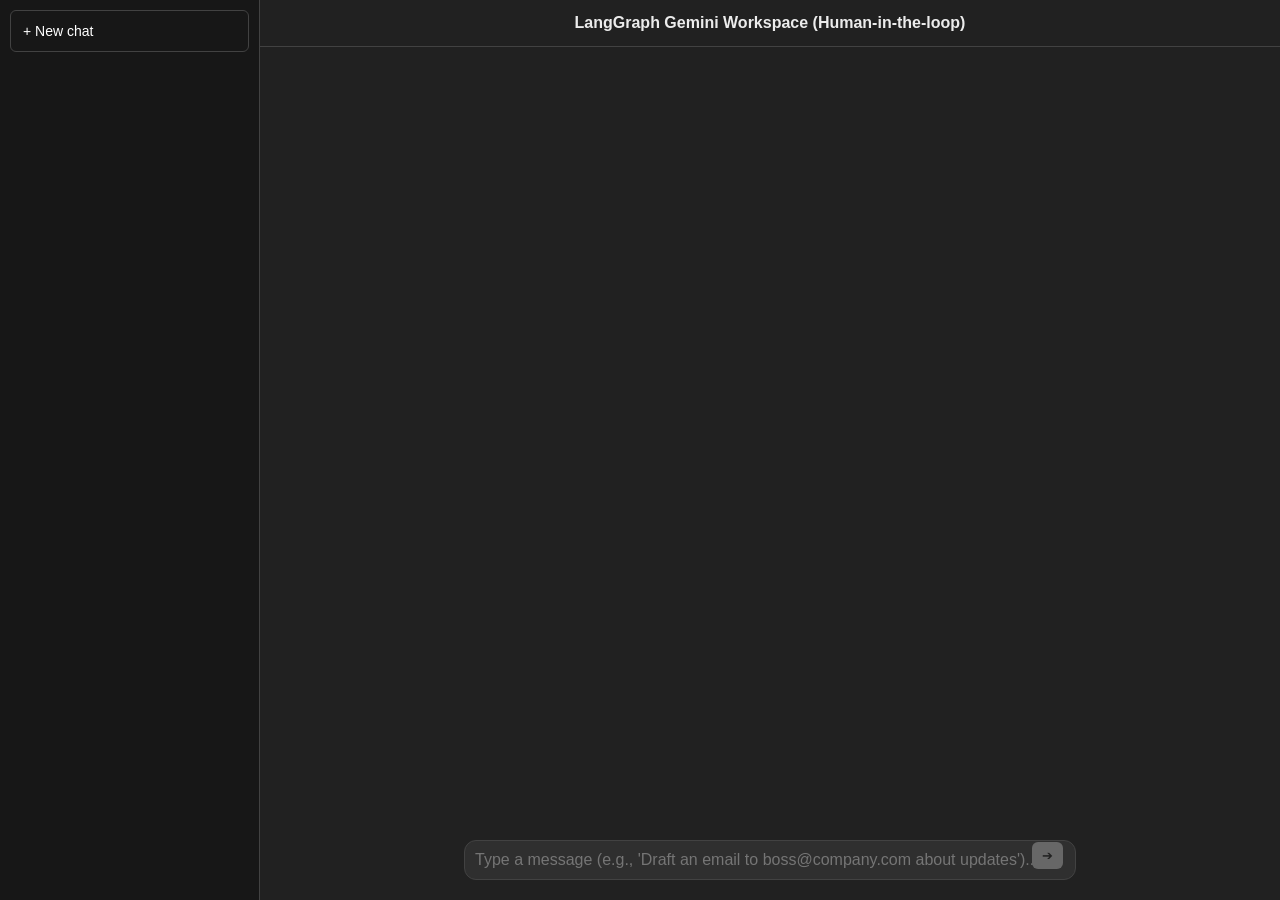
<file: templates/index.html>
<!DOCTYPE html>
<html lang="en">
<head>
    <meta charset="UTF-8">
    <meta name="viewport" content="width=device-width, initial-scale=1.0">
    <title>LangGraph Chat Space</title>
    <style>
        :root {
            --bg-color: #212121;
            --sidebar-color: #171717;
            --text-color: #ececec;
            --input-bg: #2f2f2f;
            --border-color: #424242;
        }

        * { box-sizing: border-box; margin: 0; padding: 0; font-family: -apple-system, BlinkMacSystemFont, "Segoe UI", Roboto, sans-serif; }
        body { display: flex; background-color: var(--bg-color); color: var(--text-color); height: 100vh; overflow: hidden; }

        .sidebar { width: 260px; background-color: var(--sidebar-color); padding: 10px; display: flex; flex-direction: column; border-right: 1px solid var(--border-color); }
        .new-chat-btn { background: transparent; border: 1px solid var(--border-color); color: white; padding: 12px; border-radius: 6px; cursor: pointer; text-align: left; font-size: 14px; }
        .new-chat-btn:hover { background-color: #2a2a2a; }

        .chat-container { flex: 1; display: flex; flex-direction: column; height: 100%; position: relative; }
        .chat-header { padding: 14px 20px; font-size: 16px; font-weight: 600; border-bottom: 1px solid var(--border-color); text-align: center; }
        .messages-box { flex: 1; overflow-y: auto; padding: 20px 0; display: flex; flex-direction: column; }

        .message-row { width: 100%; display: flex; padding: 24px 20%; border-bottom: 1px solid rgba(0,0,0,0.1); }
        .message-row.user { background-color: var(--bg-color); }
        .message-row.bot { background-color: #212121; }

        .avatar { width: 30px; height: 30px; border-radius: 4px; margin-right: 16px; display: flex; align-items: center; justify-content: center; font-weight: bold; font-size: 12px; flex-shrink: 0; }
        .user .avatar { background-color: #543a3a; }
        .bot .avatar { background-color: #10a37f; color: white; }
        .message-content { font-size: 16px; line-height: 1.5; word-break: break-word; flex: 1; }

        /* Approval Card Element Styles */
        .approval-card { background: #2f2f2f; border: 1px solid #ff9800; border-radius: 8px; padding: 16px; margin-top: 10px; }
        .approval-card h4 { color: #ff9800; margin-bottom: 8px; }
        .email-preview { background: #1e1e1e; padding: 10px; border-radius: 4px; font-family: monospace; white-space: pre-wrap; font-size: 13px; margin: 8px 0; border-left: 3px solid #ff9800; color: #00ff66; }
        .btn-group { display: flex; gap: 10px; margin-top: 12px; }
        .action-btn { padding: 8px 16px; border: none; border-radius: 4px; font-weight: bold; cursor: pointer; }
        .approve-btn { background-color: #10a37f; color: white; }
        .cancel-btn { background-color: #d32f2f; color: white; }

        .input-area { padding: 20px 20%; background-color: var(--bg-color); }
        .input-wrapper { position: relative; display: flex; background-color: var(--input-bg); border-radius: 12px; border: 1px solid var(--border-color); padding: 10px; }
        #user-input { width: 100%; background: transparent; border: none; color: white; font-size: 16px; outline: none; resize: none; max-height: 200px; }
        #send-btn { position: absolute; right: 12px; bottom: 10px; background-color: #676767; color: #212121; border: none; padding: 6px 10px; border-radius: 6px; cursor: pointer; }
        #send-btn.active { background-color: white; color: black; }

        .typing-indicator span { display: inline-block; width: 8px; height: 8px; background-color: #8e8e93; border-radius: 50%; margin-right: 4px; animation: bounce 1.3s infinite both; }
        .typing-indicator span:nth-child(2) { animation-delay: 0.2s; }
        .typing-indicator span:nth-child(3) { animation-delay: 0.4s; }
        @keyframes bounce { 0%, 80%, 100% { transform: scale(0); } 40% { transform: scale(1); } }

        @media (max-width: 768px) { .message-row, .input-area { padding-left: 5%; padding-right: 5%; } .sidebar { display: none; } }
    </style>
</head>
<body>

    <div class="sidebar">
        <button class="new-chat-btn" onclick="createNewChat()">+ New chat</button>
    </div>

    <div class="chat-container">
        <div class="chat-header">LangGraph Gemini Workspace (Human-in-the-loop)</div>
        <div class="messages-box" id="messages-box"></div>

        <div class="input-area">
            <div class="input-wrapper">
                <textarea id="user-input" rows="1" placeholder="Type a message (e.g., 'Draft an email to boss@company.com about updates')..." oninput="toggleButton()"></textarea>
                <button id="send-btn" onclick="sendMessage()">➔</button>
            </div>
        </div>
    </div>

    <script>
        let currentThreadId = "session_" + Math.random().toString(36).substring(2, 9);
        const inputField = document.getElementById("user-input");
        const sendBtn = document.getElementById("send-btn");
        const messagesBox = document.getElementById("messages-box");

        inputField.addEventListener("keydown", function(e) {
            if (e.key === "Enter" && !e.shiftKey && !inputField.disabled) {
                e.preventDefault();
                sendMessage();
            }
        });

        function toggleButton() {
            sendBtn.classList.toggle("active", inputField.value.trim().length > 0);
        }

        function createNewChat() {
            messagesBox.innerHTML = "";
            inputField.disabled = false;
            inputField.placeholder = "Type a message...";
            currentThreadId = "session_" + Math.random().toString(36).substring(2, 9);
        }

        function appendMessage(sender, text) {
            const row = document.createElement("div");
            row.classList.add("message-row", sender);
            row.innerHTML = `<div class="avatar">${sender === 'user' ? 'U' : 'AI'}</div><div class="message-content"></div>`;
            row.querySelector(".message-content").innerText = text;
            messagesBox.appendChild(row);
            messagesBox.scrollTop = messagesBox.scrollHeight;
            return row;
        }

        function showApprovalCard(data) {
            const row = document.createElement("div");
            row.classList.add("message-row", "bot");
            
            // CORRECT FIX: Safely bind values returned directly from backend API parameters
            const args = data.tool_args || {};
            const question = data.question || "Do you approve sending this email?";
            
            row.innerHTML = `
                <div class="avatar">AI</div>
                <div class="message-content">
                    <div class="approval-card">
                        <h4>⚠️ Action Approval Required</h4>
                        <p><strong>Request:</strong> ${question}</p>
                        <div class="email-preview"><strong>To:</strong> ${args.to || ''}\n<strong>Subject:</strong> ${args.subject || ''}\n\n${args.content || ''}</div>
                        <div class="btn-group">
                            <button class="action-btn approve-btn" onclick="submitDecision(this, 'approve')">Approve & Send</button>
                            <button class="action-btn cancel-btn" onclick="submitDecision(this, 'cancel')">Cancel Request</button>
                        </div>
                    </div>
                </div>`;
            
            messagesBox.appendChild(row);
            messagesBox.scrollTop = messagesBox.scrollHeight;
            
            // Lock texting capability during pending interrupt states
            inputField.disabled = true;
            inputField.placeholder = "Please approve or cancel the pending operation above...";
        }

        async function sendMessage() {
            const text = inputField.value.trim();
            if (!text) return;

            appendMessage("user", text);
            inputField.value = "";
            inputField.rows = 1;
            toggleButton();

            const loaderRow = document.createElement("div");
            loaderRow.classList.add("message-row", "bot");
            loaderRow.innerHTML = `<div class="avatar">AI</div><div class="message-content typing-indicator"><span></span><span></span><span></span></div>`;
            messagesBox.appendChild(loaderRow);
            messagesBox.scrollTop = messagesBox.scrollHeight;

            try {
                const response = await fetch("/api/chat", {
                    method: "POST",
                    headers: { "Content-Type": "application/json" },
                    body: JSON.stringify({ message: text, thread_id: currentThreadId })
                });
                
                const data = await response.json();
                loaderRow.remove();

                if (data.status === "interrupt_required") {
                    showApprovalCard(data);
                } else {
                    appendMessage("bot", data.reply || "Done");
                }
            } catch (err) {
                loaderRow.remove();
                appendMessage("bot", "Network layer transmission broken.");
            }
        }

        async function submitDecision(btnElement, choice) {
            // Replace group container buttons with processing text immediately
            const container = btnElement.closest(".btn-group");
            container.innerHTML = `<em>Processing choice: ${choice}...</em>`;

            try {
                const response = await fetch("/api/chat", {
                    method: "POST",
                    headers: { "Content-Type": "application/json" },
                    body: JSON.stringify({ thread_id: currentThreadId, action: choice })
                });
                const data = await response.json();
                
                // Unlock input box controls
                inputField.disabled = false;

                if (data.status === "interrupt_required") {
                    showApprovalCard(data);
                } else if (data.status === "success") {
                    appendMessage("bot", data.reply || "Done");
                } else {
                    appendMessage("bot", data.reply || "No response received.");
                }
            } catch (err) {
                inputField.disabled = false;
                appendMessage("bot", "Approval request failed. Please try again.");
            }
        }
    </script>
</body>
</html>
</file>
